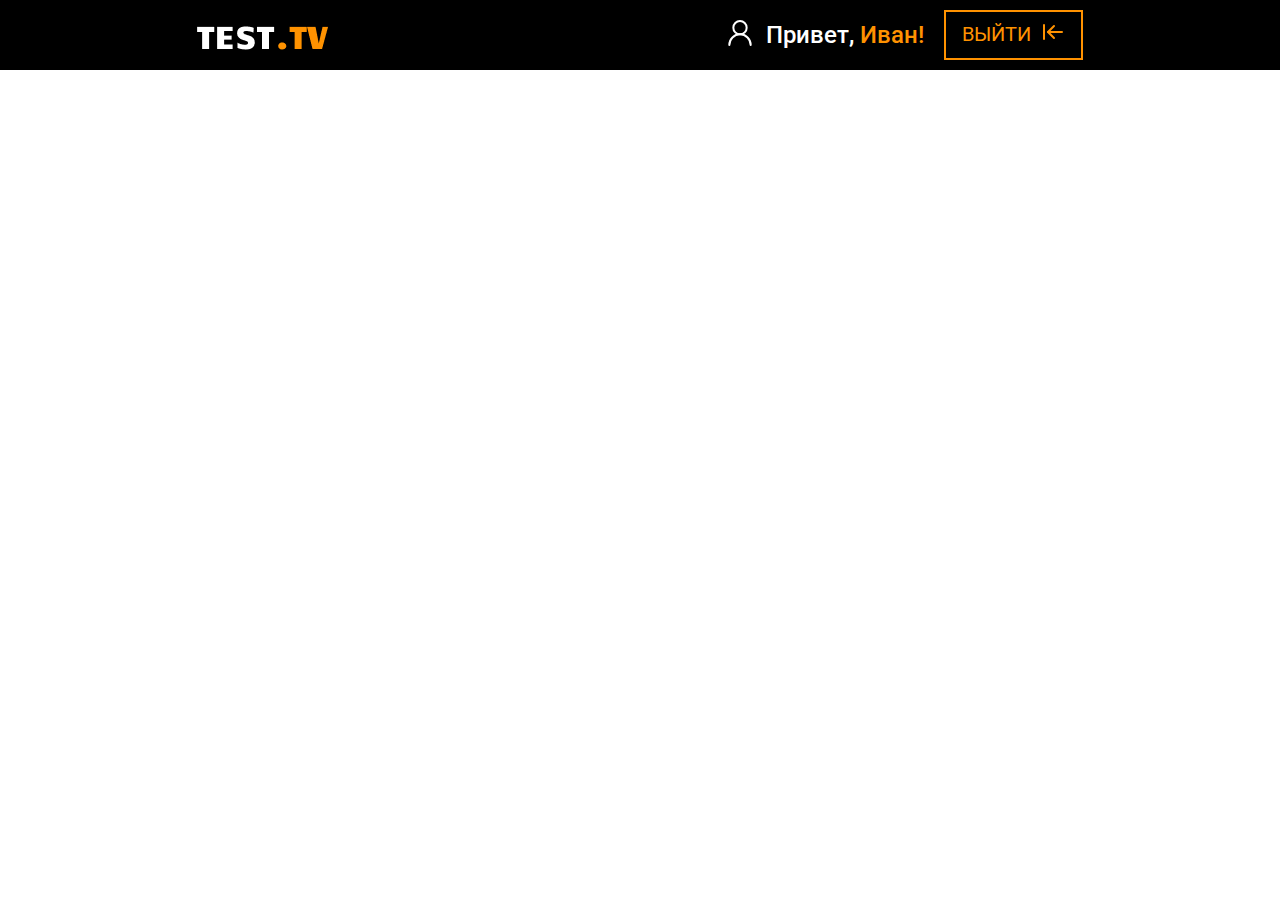
<file: index.html>
<!DOCTYPE html>
<html lang="en">

<head>
    <meta charset="UTF-8" />
    <meta http-equiv="X-UA-Compatible" content="IE=edge" />
    <meta name="viewport" content="width=device-width, initial-scale=1.0" />
    <title>Popups_test</title>
    <link rel="stylesheet" href="./css/main.css" />

    <link rel="icon" type="image/x-icon" href="./img/favicons/favicon.svg">
    <link rel="apple-touch-icon" sizes="180x180" href="./img/favicons/apple-touch-icon.png">
    <link rel="stylesheet" href="https://cdnjs.cloudflare.com/ajax/libs/font-awesome/6.0.0-beta3/css/all.min.css"
		integrity="sha512-Fo3rlrZj/k7ujTnHg4CGR2D7kSs0v4LLanw2qksYuRlEzO+tcaEPQogQ0KaoGN26/zrn20ImR1DfuLWnOo7aBA=="
		crossorigin="anonymous" referrerpolicy="no-referrer" />

</head>

<body>
    <header class="header">
    <div class="header__row">
        <div class="logo">
            <img src="./img/header/logo-lg.png" alt="logo">
        </div>
        <nav class="header__nav">
            <div class="header__nav-login">
                <div class="header__nav-user">
                    <div class="header__nav-user-img">
                        <svg width="32" height="32" viewBox="0 0 32 32" fill="none" xmlns="http://www.w3.org/2000/svg">
                            <path
								d="M15.9999 17.3333C19.6818 17.3333 22.6666 14.3486 22.6666 10.6667C22.6666 6.98477 19.6818 4 15.9999 4C12.318 4 9.33325 6.98477 9.33325 10.6667C9.33325 14.3486 12.318 17.3333 15.9999 17.3333Z"
								stroke="white" stroke-width="2" stroke-linecap="round" stroke-linejoin="round" />
                            <path
								d="M26.6666 28C26.6666 25.1711 25.5428 22.458 23.5424 20.4576C21.542 18.4572 18.8289 17.3334 15.9999 17.3334C13.1709 17.3334 10.4578 18.4572 8.45745 20.4576C6.45706 22.458 5.33325 25.1711 5.33325 28"
								stroke="white" stroke-width="2" stroke-linecap="round" stroke-linejoin="round" />
                        </svg>
                    </div>
                    <div class="header__nav-user-text">
                        Привет, <span>Иван!</span>
                    </div>
                </div>
                <a href="signup.html" class="header__nav-exit-btn">
                    <div class="header__nav-exit-btn-text">Выйти</div>
                    <div class="header__nav-exit-btn-arrow">
                        <svg width="24" height="24" viewBox="0 0 24 24" fill="none" xmlns="http://www.w3.org/2000/svg">
                            <path d="M3 19V5" stroke="#FF9200" stroke-width="2" stroke-linecap="round"
								stroke-linejoin="round" />
                            <path d="M13 6L7 12L13 18" stroke="#FF9200" stroke-width="2" stroke-linecap="round"
								stroke-linejoin="round" />
                            <path d="M7 12H21" stroke="#FF9200" stroke-width="2" stroke-linecap="round"
								stroke-linejoin="round" />
                        </svg>
                    </div>
                </a>
            </div>
        </nav>
    </div>
</header>

    <div class="modal hidden" data-modal="popup">
    <div class="modal__cross" id="modal__cross">
        <svg xmlns="http://www.w3.org/2000/svg" viewBox="0 0 24 24">
            <path
				d="M23.954 21.03l-9.184-9.095 9.092-9.174-2.832-2.807-9.09 9.179-9.176-9.088-2.81 2.81 9.186 9.105-9.095 9.184 2.81 2.81 9.112-9.192 9.18 9.1z" />
        </svg>
    </div>
    <div class="popup__header-signup">
        <div class="logo-sm">
            <img src="./img/header/logo-lg.png" alt="logo">
        </div>
        <h2 class="popup__title">Зарегистрироваться</h2>
    </div>
    <div class="popup__form">
        <div class="popup__form-row">
            <label for="name">Имя</label>
            <input class="popup__form-input name" type="text" placeholder="Введите имя">
        </div>
        <div class="popup__form-row">
            <label for="email">Email</label>
            <input class="popup__form-input email" type="text" placeholder="Введите электронную почту">
        </div>
        <div class="popup__form-row popup__form-row-password">
            <label for="password">Пароль</label>
            <input class="popup__form-input password typepass1" type="password" id="typepass"
				placeholder="Придумайте пароль" />
            <i class="form-toggler" data-pass id="toggler"></i>
            <div class="message" id="message">
                <div class="message-wrapper">
                    <div class="pass-text">Не&#160;используйте личные данные, последовательности (1234)</div>
                    <div class="message-row" id="strenght">
                        <img class="pass-strenght" src="./img/modal/weak-pass.svg" alt="">
                        <span class="pass-str"></span>
                    </div>
                </div>
            </div>
        </div>
    </div>

    <div class="popup__form-checkbox">
        <label type="checkbox" class="checkbox" name="permission">
            <input type="checkbox" name="permission" class="real-checkbox" checked>
            <span class="custom-checkbox"></span>
            Даю&#160;согласие на&#160;<a class="link-permission" href="#!">обработку
                персональных данных</a>
        </label>
        <label type="checkbox" class="checkbox" name="familiarized">
            <input type="checkbox" name="familiarized" class="real-checkbox">
            <span class="custom-checkbox"></span>
            Ознакомлен с&#160;<a class="link-familiarized" href="#!">политикой
                обработки персональных
                данных</a>
        </label>
        <label type="checkbox" class="checkbox" name="policy">
            <input type="checkbox" name="policy" class="real-checkbox">
            <span class="custom-checkbox"></span>
            Ознакомлен с&#160;<a class="link-policy" href="#!">Пользовательским
                соглашением</a>
        </label>
    </div>

    <div class="popup__footer">
        <button class="popup__btn btn" type="submit" data-modal-button-err="popup-err">
            Зарегистрироваться
        </button>
        <a href="#!" class="popup__already-reg">
            Уже&#160;зарегистрирован?
        </a>
    </div>
</div>

<div class="overlay hidden" id="overlay-modal"></div>
    <div class="modal hidden" data-modal="popup-err">
    <div class="modal__cross" id="modal__crossErr">
        <svg xmlns="http://www.w3.org/2000/svg" viewBox="0 0 24 24">
            <path
				d="M23.954 21.03l-9.184-9.095 9.092-9.174-2.832-2.807-9.09 9.179-9.176-9.088-2.81 2.81 9.186 9.105-9.095 9.184 2.81 2.81 9.112-9.192 9.18 9.1z" />
        </svg>
    </div>
    <div class="popup__header-signup">
        <div class="logo-sm">
            <img src="./img/header/logo-lg.png" alt="logo">
        </div>
        <h2 class="popup__title">Зарегистрироваться</h2>
    </div>
    <div class="popup__form">
        <div class="popup__form-row">
            <label for="name">Имя</label>
            <input class="popup__form-input popup__form-input-err name" type="text" placeholder="Введите имя">
        </div>
        <div class="popup__form-row">
            <label for="email">Email</label>
            <input class="popup__form-input popup__form-input-err email" type="text"
				placeholder="Введите электронную почту">
        </div>
        <div class="popup__form-row popup__form-row-password">
            <label for="password">Пароль</label>
            <input class="popup__form-input popup__form-input-err password" name="password" type="password"
				id="typepass-err" placeholder="Придумайте пароль" />
            <i class="form-toggler" id="toggler-err"></i>
        </div>

    </div>
    <div class="popup__form-checkbox">
        <label type="checkbox" class="checkbox" name="permission">
            <input type="checkbox" name="permission" class="real-checkbox" checked>
            <span class="custom-checkbox"></span>
            Даю&#160;согласие на&#160;<a class="link-permission" href="#!">обработку
                персональных данных</a>
        </label>
        <label type="checkbox" class="checkbox" name="familiarized">
            <input type="checkbox" name="familiarized" class="real-checkbox">
            <span class="custom-checkbox"></span>
            Ознакомлен с&#160;<a class="link-familiarized" href="#!">политикой
                обработки персональных
                данных</a>
        </label>
        <label type="checkbox" class="checkbox" name="policy">
            <input type="checkbox" name="policy" class="real-checkbox">
            <span class="custom-checkbox"></span>
            Ознакомлен с&#160;<a class="link-policy" href="#!">Пользовательским
                соглашением</a>
        </label>
    </div>

    <div class="popup__footer">
        <button class="popup__btn btn" type="button">
            Зарегистрироваться
        </button>
        <a href="#!" class="popup__already-reg">
            Уже&#160;зарегистрирован?
        </a>
    </div>
</div>

<div class="overlay hidden" id="overlay-modal"></div>
    <script src="./js/index.bundle.js"></script>
</body>

</html>
</file>
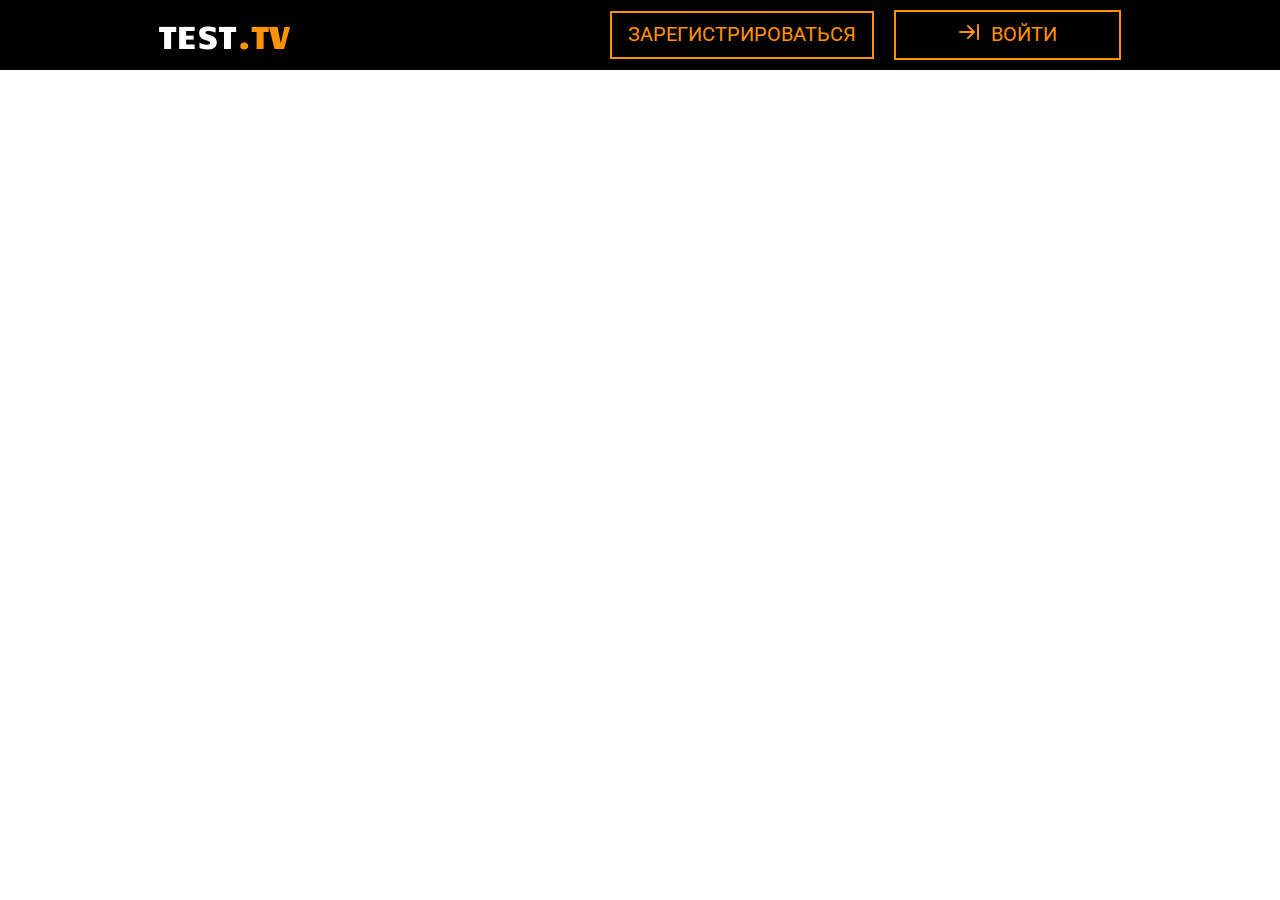
<file: signup.html>
<!DOCTYPE html>
<html lang="en">

<head>
    <meta charset="UTF-8" />
    <meta http-equiv="X-UA-Compatible" content="IE=edge" />
    <meta name="viewport" content="width=device-width, initial-scale=1.0" />
    <title>Popups_test</title>
    <link rel="stylesheet" href="./css/main.css" />

    <link rel="icon" type="image/x-icon" href="./img/favicons/favicon.svg">
    <link rel="apple-touch-icon" sizes="180x180" href="./img/favicons/apple-touch-icon.png">
</head>

<body>
    <header class="header">
    <div class="header__row">
        <div class="logo">
            <img src="./img/header/logo-lg.png" alt="logo">
        </div>
        <nav class="header__nav">
            <div class="header__nav-login">
                <a href="#!" class="header__nav-signup-btn" data-modal-button="signup">
                    Зарегистрироваться
                </a>
                <a class="header__nav-signin-btn" href="index.html">
                    <div class="header__nav-btn-arrow-in">
                        <svg width="24" height="24" viewBox="0 0 24 24" fill="none" xmlns="http://www.w3.org/2000/svg">
                            <path d="M17 12H3" stroke="#FF9200" stroke-width="2" stroke-linecap="round"
								stroke-linejoin="round" />
                            <path d="M11 18L17 12L11 6" stroke="#FF9200" stroke-width="2" stroke-linecap="round"
								stroke-linejoin="round" />
                            <path d="M21 5V19" stroke="#FF9200" stroke-width="2" stroke-linecap="round"
								stroke-linejoin="round" />
                        </svg>
                    </div>
                    <div class="header__nav-signin-btn-text">Войти</div>
                </a>
            </div>
        </nav>
    </div>
</header>

    <div class="modal hidden" data-modal="popup">
    <div class="modal__cross" id="modal__cross">
        <svg xmlns="http://www.w3.org/2000/svg" viewBox="0 0 24 24">
            <path
				d="M23.954 21.03l-9.184-9.095 9.092-9.174-2.832-2.807-9.09 9.179-9.176-9.088-2.81 2.81 9.186 9.105-9.095 9.184 2.81 2.81 9.112-9.192 9.18 9.1z" />
        </svg>
    </div>
    <div class="popup__header-signup">
        <div class="logo-sm">
            <img src="./img/header/logo-lg.png" alt="logo">
        </div>
        <h2 class="popup__title">Зарегистрироваться</h2>
    </div>
    <div class="popup__form">
        <div class="popup__form-row">
            <label for="name">Имя</label>
            <input class="popup__form-input name" type="text" placeholder="Введите имя">
        </div>
        <div class="popup__form-row">
            <label for="email">Email</label>
            <input class="popup__form-input email" type="text" placeholder="Введите электронную почту">
        </div>
        <div class="popup__form-row popup__form-row-password">
            <label for="password">Пароль</label>
            <input class="popup__form-input password typepass1" type="password" id="typepass"
				placeholder="Придумайте пароль" />
            <i class="form-toggler" data-pass id="toggler"></i>
            <div class="message" id="message">
                <div class="message-wrapper">
                    <div class="pass-text">Не&#160;используйте личные данные, последовательности (1234)</div>
                    <div class="message-row" id="strenght">
                        <img class="pass-strenght" src="./img/modal/weak-pass.svg" alt="">
                        <span class="pass-str"></span>
                    </div>
                </div>
            </div>
        </div>
    </div>

    <div class="popup__form-checkbox">
        <label type="checkbox" class="checkbox" name="permission">
            <input type="checkbox" name="permission" class="real-checkbox" checked>
            <span class="custom-checkbox"></span>
            Даю&#160;согласие на&#160;<a class="link-permission" href="#!">обработку
                персональных данных</a>
        </label>
        <label type="checkbox" class="checkbox" name="familiarized">
            <input type="checkbox" name="familiarized" class="real-checkbox">
            <span class="custom-checkbox"></span>
            Ознакомлен с&#160;<a class="link-familiarized" href="#!">политикой
                обработки персональных
                данных</a>
        </label>
        <label type="checkbox" class="checkbox" name="policy">
            <input type="checkbox" name="policy" class="real-checkbox">
            <span class="custom-checkbox"></span>
            Ознакомлен с&#160;<a class="link-policy" href="#!">Пользовательским
                соглашением</a>
        </label>
    </div>

    <div class="popup__footer">
        <button class="popup__btn btn" type="submit" data-modal-button-err="popup-err">
            Зарегистрироваться
        </button>
        <a href="#!" class="popup__already-reg">
            Уже&#160;зарегистрирован?
        </a>
    </div>
</div>

<div class="overlay hidden" id="overlay-modal"></div>
    <div class="modal hidden" data-modal="popup-err">
    <div class="modal__cross" id="modal__crossErr">
        <svg xmlns="http://www.w3.org/2000/svg" viewBox="0 0 24 24">
            <path
				d="M23.954 21.03l-9.184-9.095 9.092-9.174-2.832-2.807-9.09 9.179-9.176-9.088-2.81 2.81 9.186 9.105-9.095 9.184 2.81 2.81 9.112-9.192 9.18 9.1z" />
        </svg>
    </div>
    <div class="popup__header-signup">
        <div class="logo-sm">
            <img src="./img/header/logo-lg.png" alt="logo">
        </div>
        <h2 class="popup__title">Зарегистрироваться</h2>
    </div>
    <div class="popup__form">
        <div class="popup__form-row">
            <label for="name">Имя</label>
            <input class="popup__form-input popup__form-input-err name" type="text" placeholder="Введите имя">
        </div>
        <div class="popup__form-row">
            <label for="email">Email</label>
            <input class="popup__form-input popup__form-input-err email" type="text"
				placeholder="Введите электронную почту">
        </div>
        <div class="popup__form-row popup__form-row-password">
            <label for="password">Пароль</label>
            <input class="popup__form-input popup__form-input-err password" name="password" type="password"
				id="typepass-err" placeholder="Придумайте пароль" />
            <i class="form-toggler" id="toggler-err"></i>
        </div>

    </div>
    <div class="popup__form-checkbox">
        <label type="checkbox" class="checkbox" name="permission">
            <input type="checkbox" name="permission" class="real-checkbox" checked>
            <span class="custom-checkbox"></span>
            Даю&#160;согласие на&#160;<a class="link-permission" href="#!">обработку
                персональных данных</a>
        </label>
        <label type="checkbox" class="checkbox" name="familiarized">
            <input type="checkbox" name="familiarized" class="real-checkbox">
            <span class="custom-checkbox"></span>
            Ознакомлен с&#160;<a class="link-familiarized" href="#!">политикой
                обработки персональных
                данных</a>
        </label>
        <label type="checkbox" class="checkbox" name="policy">
            <input type="checkbox" name="policy" class="real-checkbox">
            <span class="custom-checkbox"></span>
            Ознакомлен с&#160;<a class="link-policy" href="#!">Пользовательским
                соглашением</a>
        </label>
    </div>

    <div class="popup__footer">
        <button class="popup__btn btn" type="button">
            Зарегистрироваться
        </button>
        <a href="#!" class="popup__already-reg">
            Уже&#160;зарегистрирован?
        </a>
    </div>
</div>

<div class="overlay hidden" id="overlay-modal"></div>
    <script src="./js/index.bundle.js"></script>
</body>

</html>
</file>
<file: css/main.css>
@charset "UTF-8";
/* Base */
/* Reset and base styles  */
@import url("https://fonts.googleapis.com/css2?family=Inter:wght@100..900&family=Roboto:ital,wght@0,100;0,300;0,400;0,500;0,700;0,900;1,100;1,300;1,400;1,500;1,700;1,900&display=swap");

* {
	padding: 0px;
	margin: 0px;
	border: none;
}

*,
*::before,
*::after {
	box-sizing: border-box;
}

/* Links */
a,
a:link,
a:visited {
	text-decoration: none;
}

a:hover {
	text-decoration: none;
}

/* Common */
aside,
nav,
footer,
header,
section,
main {
	display: block;
}

h1,
h2,
h3,
h4,
h5,
h6,
p {
	font-size: inherit;
	font-weight: inherit;
}

ul,
ul li {
	list-style: none;
}

img {
	vertical-align: top;
}

img,
svg {
	max-width: 100%;
	height: auto;
}

address {
	font-style: normal;
}

/* Form */
input,
textarea,
button,
select {
	font-family: inherit;
	font-size: inherit;
	color: inherit;
	background-color: transparent;
}

input::-ms-clear {
	display: none;
}

button,
input[type=submit] {
	display: inline-block;
	box-shadow: none;
	background-color: transparent;
	background: none;
	cursor: pointer;
}

input:focus,
input:active,
button:focus,
button:active {
	outline: none;
}

button::-moz-focus-inner {
	padding: 0;
	border: 0;
}

label {
	cursor: pointer;
}

legend {
	display: block;
}

:root {
	--container-width: 1200px;
	--container-padding: 15px;
	--font-main: sans-serif;
	--font-accent: "Manrope", sans-serif;
	--font-titles: var(--font-accent);
	--page-bg: #fff;
	--text-color: #000;
	--accent: #ac182c;
	--link-color: #2578c8;
	--laptop-size: 1199px;
	--tablet-size: 959px;
	--mobile-size: 599px;
}

.dark {
	--page-bg: #252526;
	--text-color: #fff;
}

@font-face {
	font-family: FirasansBook;
	font-display: swap;
	src: url("../fonts/FirasansBook.woff2") format("woff2"), url("../fonts/FirasansBook.woff") format("woff");
	font-weight: 400;
	font-style: normal;
}

@font-face {
	font-family: Montserrat;
	font-display: swap;
	src: url("../fonts/Montserrat-Bold.woff2") format("woff2"), url("../fonts/Montserrat-Bold.woff") format("woff");
	font-weight: 700;
	font-style: normal;
}

@font-face {
	font-family: Montserrat;
	font-display: swap;
	src: url("../fonts/Montserrat-BoldItalic.woff2") format("woff2"), url("../fonts/Montserrat-BoldItalic.woff") format("woff");
	font-weight: 400;
	font-style: normal;
}

@font-face {
	font-family: Montserrat;
	font-display: swap;
	src: url("../fonts/Montserrat-Regular.woff2") format("woff2"), url("../fonts/Montserrat-Regular.woff") format("woff");
	font-weight: 400;
	font-style: normal;
}

html {
	scroll-behavior: smooth;
	background-color: rgb(39, 39, 39);
}

body {
	background-color: var(--page-bg);
	color: var(--text-color);
	font-family: var(--font-main);
	text-wrap: balance;
}

img {
	display: block;
}

a {
	color: white;
}

code {
	background-color: #e9f1f6;
	padding: 0.2rem;
	border-radius: 4px;
}

pre.code {
	overflow-x: auto;
	background-color: #e9f1f6;
	padding: 1rem;
	border-radius: 4px;
}

.docs {
	display: grid;
	line-height: 1.5;
}

.docs p {
	margin: 1rem 0;
}

.docs ul,
.docs ol {
	padding-left: 2rem;
}

.docs ul li,
.docs ol li {
	list-style: disc;
	margin-bottom: 0.5rem;
}

.docs ol li {
	list-style: decimal;
}

.docs section,
.docs section.docs {
	padding: 40px 0;
}

.docs section+section {
	border-top: 1px solid #dae5e9;
}

.docs small {
	font-size: 1rem;
	color: rgb(172, 172, 172);
}

.docs .title-1:first-child,
.docs .title-2:first-child {
	margin-top: 0 !important;
}

.test {
	width: 600px;
	height: 300px;
	margin: 50px auto;
	background-color: #999;
	background-position: center center;
	/* x y */
	background-size: cover;
	background-repeat: no-repeat;
	background-image: url("./../img/project-02.jpg");
}

@media (-webkit-min-device-pixel-ratio: 2),
(min-resolution: 192dpi) {
	.test {
		background-image: url("./../img/project-02@2x.jpg");
	}
}

.test-2 {
	width: 600px;
	height: 300px;
	margin: 50px auto;
	background-color: #999;
	background-position: center center;
	/* x y */
	background-size: cover;
	background-repeat: no-repeat;
	background-image: image-set(url("./../img/project-02.jpg") 1x, url("./../img/project-02@2x.jpg") 2x);
}

.font-1 {
	font-family: "Montserrat";
	font-weight: 700;
	font-style: italic;
}

.font-2 {
	font-family: "FirasansBook";
	font-weight: 400;
}

/* Отключить при необходимости */
.none {
	display: none !important;
}

.visually-hidden {
	position: absolute;
	width: 1px;
	height: 1px;
	margin: -1px;
	border: 0;
	padding: 0;
	white-space: nowrap;
	clip-path: inset(100%);
	clip: rect(0 0 0 0);
	overflow: hidden;
}

.no-scroll {
	overflow-y: hidden;
}

.text-left {
	text-align: left;
}

.text-right {
	text-align: right;
}

.text-center {
	text-align: center;
}

.d-flex {
	display: flex;
}

.flex-center {
	justify-content: center;
}

.hidden {
	display: none;
}

/* Демо контент */
.content-demo {
	margin-bottom: 5rem;
	padding: 1rem;
	background-color: #dadada;
}

/* Контейнеры */
.container {
	margin: 0 auto;
	padding: 0 var(--container-padding);
	max-width: var(--container-width);
	width: 100%;
}

.container-full {
	padding: 0 var(--container-padding);
	max-width: 100%;
}

.container-left-50 {
	padding: 0 var(--container-padding);
	max-width: 50%;
}

@media (max-width: 820px) {
	.container-left-50 {
		max-width: 100%;
	}
}

.container-right-50 {
	padding: 0 var(--container-padding);
	max-width: 50%;
	margin-left: auto;
}

@media (max-width: 820px) {
	.container-right-50 {
		max-width: 100%;
	}
}

.container-right {
	padding-left: calc((100% - var(--container-width)) / 2 + var(--container-padding));
}

@media (max-width: 1220px) {
	.container-right {
		padding-left: var(--container-padding);
	}
}

.container-left {
	padding-right: calc((100% - var(--container-width)) / 2 + var(--container-padding));
}

@media (max-width: 1220px) {
	.container-left {
		padding-right: var(--container-padding);
	}
}

.container-half-left {
	padding-right: calc((100% - var(--container-width)) / 2 + var(--container-width) / 2);
	padding-left: calc((100% - var(--container-width)) / 2 + var(--container-padding));
}

@media (max-width: 1220px) {
	.container-half-left {
		padding-left: var(--container-padding);
	}
}

@media (max-width: 820px) {
	.container-half-left {
		padding: 0 var(--container-padding);
	}
}

.container-half-right {
	padding-left: calc((100% - var(--container-width)) / 2 + var(--container-width) / 2);
	padding-right: calc((100% - var(--container-width)) / 2 + var(--container-padding));
}

@media (max-width: 1220px) {
	.container-half-right {
		padding-right: var(--container-padding);
	}
}

@media (max-width: 820px) {
	.container-half-right {
		padding: 0 var(--container-padding);
	}
}

html,
body {
	min-height: 100vh;
	display: flex;
	flex-direction: column;
}

.footer {
	margin-top: auto;
}

.footer {
	padding: 60px 0;
	background-color: #e3e3e3;
}

/* Blocks */
.footer {
	background-color: rgb(39, 39, 39);
	padding: 50px 0;
	font-size: 32px;
	color: #fff;
}

.footer h1 {
	font-size: 32px;
}

.footer a {
	color: #fff;
	text-decoration: underline;
}

@media (max-width: 1200px) {
	.footer {
		font-size: 26px;
	}
}

.footer__copyright {
	padding: 10px 0;
	font-size: 16px;
}

.header__nav-signup-btn {
	font-family: Roboto;
	color: #ff9200;
	text-transform: uppercase;
	font-size: 20px;
	font-weight: 400;
	line-height: 26px;
	letter-spacing: 0em;
	text-align: left;
	padding-top: 8px;
	padding-bottom: 10px;
	padding-left: 16px;
	padding-right: 16px;
	border: 2px #ff9200 solid;
	justify-content: center;
	align-items: center;
}

.header__nav-signin-btn {
	width: 227px;
	display: flex;
	justify-content: center;
	align-items: center;
	column-gap: 10px;
	padding-top: 8px;
	padding-bottom: 10px;
	padding-left: 16px;
	padding-right: 16px;
	border: 2px #ff9200 solid;
}

.header__nav-signin-btn-text {
	font-family: Roboto;
	color: #ff9200;
	text-transform: uppercase;
	font-size: 20px;
	font-weight: 400;
	line-height: 26px;
	letter-spacing: 0em;
	text-align: left;
}

.header {
	background-color: #000000;
	padding: 10px 0;
}

.header__row {
	display: flex;
	justify-content: space-around;
	align-items: center;
}

.logo {
	width: 132px;
	height: 42px;
}

.header__nav-login {
	display: flex;
	align-items: center;
	column-gap: 20px;
}

.header__nav-user {
	display: flex;
	align-items: center;
}

.header__nav-user-text {
	color: #fff;
	font-family: Roboto;
	margin-left: 10px;
	font-size: 24px;
	font-weight: 500;
	line-height: 31px;
	letter-spacing: 0em;
	text-align: left;
}

.header__nav-user-text span {
	color: #ff9200;
}

.header__nav-exit-btn {
	display: flex;
	align-items: center;
	column-gap: 10px;
	padding-top: 8px;
	padding-bottom: 10px;
	padding-left: 16px;
	padding-right: 16px;
	border: 2px #ff9200 solid;
	justify-content: center;
	align-items: center;
}

.header__nav-exit-btn-text {
	font-family: Roboto;
	color: #ff9200;
	text-transform: uppercase;
	font-size: 20px;
	font-weight: 400;
	line-height: 26px;
	letter-spacing: 0em;
	text-align: left;
}

.icons-wrapper {
	padding: 30px 0;
	display: flex;
	column-gap: 30px;
}

.icon {
	fill: transparent;
	stroke: transparent;
	width: 62px;
	height: 62px;
}

.icon--heart-line {
	fill: rgb(241, 68, 131);
}

.icon--id-card-line {
	fill: rgb(51, 51, 51);
}

.icon--search-line {
	fill: rgb(28, 176, 80);
}

.icon--user-star {
	fill: rgb(26, 134, 235);
}

.icon--user {
	stroke: rgb(26, 134, 235);
	transition: all 0.2s ease-in;
}

.icon--user:hover {
	stroke: rgb(17, 193, 90);
}

.logo {
	font-size: 32px;
}

.mobile-nav {
	position: fixed;
	top: -100%;
	width: 100%;
	height: 100%;
	z-index: 99;
	display: flex;
	flex-direction: column;
	align-items: center;
	justify-content: center;
	padding-top: 40px;
	padding-bottom: 40px;
	background: #8ccae6;
	transition: all 0.2s ease-in;
}

.mobile-nav--open {
	top: 0;
}

.mobile-nav a {
	color: #fff;
}

.mobile-nav__list {
	display: flex;
	flex-direction: column;
	align-items: center;
	row-gap: 20px;
	font-size: 28px;
}

.mobile-nav__list .active {
	opacity: 0.5;
}

.popup__form-input.popup__form-input-err {
	box-shadow: 0px 1px 2px rgba(16, 24, 40, 0.05);
	border: 1px #ff6363 solid;
}

body .popup__form-row-password {
	position: relative;
}

body .popup__form-row-password #toggler-err {
	position: absolute;
	right: 14px;
	top: 50%;
	cursor: pointer;
}

.password {
	position: relative;
	z-index: 0;
}

#toggler-err {
	content: "";
	z-index: 5;
	position: absolute;
	width: 23px;
	height: 20px;
	right: -50%;
	cursor: pointer;
	background-image: url("./../img/modal/eye.svg");
	background-repeat: no-repeat;
}

#toggler-err.toggler-off {
	z-index: 5;
	position: absolute;
	content: "";
	width: 23px;
	height: 20px;
	right: 0%;
	cursor: pointer;
	background-image: url("./../img/modal/eye-off.svg");
	background-repeat: no-repeat;
}

.modal {
	width: 550px;
	max-height: 790px;
	position: fixed;
	top: 50%;
	left: 50%;
	transform: translate(-50%, -50%);
	z-index: 30;
	box-shadow: 4px 4px 40px rgba(0, 0, 0, 0.3);
	text-align: center;
	padding: 43px 24px;
	border-radius: 16px;
	background-color: #404040;
	transition: 0.3s all;
}

/* Стили для кнопки закрытия */
.modal__cross {
	width: 12px;
	height: 12px;
	position: absolute;
	top: 26px;
	right: 26px;
	fill: #989898;
	cursor: pointer;
}

.overlay {
	position: fixed;
	top: 0;
	left: 0;
	width: 100%;
	height: 100%;
	background-color: rgba(0, 0, 0, 0.1);
	z-index: 20;
	transition: 0.3s all;
}

.logo-sm {
	width: 83px;
	height: 26px;
	margin: 0 auto;
	margin-bottom: 16px;
}

.popup__title {
	position: relative;
	text-align: center;
	color: white;
	font-size: 24px;
	font-family: Inter;
	font-weight: 600;
	text-transform: capitalize;
	line-height: 28px;
	margin-bottom: 20px;
	display: inline-block;
}

.popup__title::before {
	content: "";
	position: absolute;
	border: 1px white solid;
	top: 50%;
	left: -50px;
	width: 40px;
	height: 0px;
	background-repeat: no-repeat;
}

.popup__title::after {
	content: "";
	position: absolute;
	border: 1px white solid;
	top: 50%;
	right: -50px;
	width: 40px;
	height: 0px;
	background-repeat: no-repeat;
}

.popup__form-input {
	color: white;
	font-size: 20px;
	font-family: Inter;
	font-weight: 400;
	line-height: 24px;
	padding-top: 10px;
	padding-bottom: 10px;
	padding-left: 12px;
	padding-right: 12px;
	background: #989898;
	box-shadow: 0px 1px 2px rgba(16, 24, 40, 0.05);
	border: 1px #5c5c5c solid;
	justify-content: flex-start;
	align-items: center;
}

.popup__form-input::placeholder {
	color: #343434;
	font-size: 20px;
	font-family: Inter;
	font-weight: 400;
	line-height: 24px;
}

.password {
	position: relative;
	z-index: 0;
}

#toggler {
	content: "";
	z-index: 5;
	position: absolute;
	width: 23px;
	height: 20px;
	right: -50%;
	cursor: pointer;
	background-image: url("./../img/modal/eye.svg");
	background-repeat: no-repeat;
}

#toggler.toggler-off {
	z-index: 5;
	position: absolute;
	content: "";
	width: 23px;
	height: 20px;
	right: 0%;
	cursor: pointer;
	background-image: url("./../img/modal/eye-off.svg");
	background-repeat: no-repeat;
}

.popup__subtitile {
	margin-bottom: 40px;
}

.popup__form {
	display: grid;
	grid-template-columns: 1fr;
	row-gap: 30px;
	margin-bottom: 70px;
}

.popup__form-row {
	display: flex;
	flex-direction: column;
}

.popup__form-row label {
	text-align: left;
	color: white;
	font-size: 20px;
	font-family: Inter;
	font-weight: 500;
	line-height: 20px;
	margin-bottom: 6px;
}

body .popup__form-row-password {
	position: relative;
}

body .popup__form-row-password #toggler {
	position: absolute;
	right: 14px;
	top: 50%;
	cursor: pointer;
}

.popup__form-checkbox {
	display: flex;
	flex-direction: column;
	align-items: start;
	row-gap: 10px;
	color: white;
	font-size: 20px;
	font-family: Inter;
	font-weight: 400;
	text-align: left;
}

.popup__form-checkbox a {
	color: white !important;
	border-bottom: 1px #fff solid;
	line-height: 26px;
}

.real-checkbox {
	width: 0;
	height: 0;
	opacity: 0;
	position: absolute;
	z-index: -3;
}

.custom-checkbox {
	display: inline-block;
	width: 24px;
	height: 24px;
	background: white;
	border-radius: 4px;
	border: 1px #5c5c5c solid;
	margin-right: 10px;
	vertical-align: sub;
}

.custom-checkbox::before {
	content: "";
	display: inline-block;
	width: 24px;
	height: 24px;
	background: #ff9200;
	border: none;
	background-image: url("./../img/modal/check.svg");
	background-repeat: no-repeat;
	background-position: center center;
	transform: scale(0);
	transition: all 0.2s ease-in;
}

.real-checkbox:checked+.custom-checkbox::before {
	transform: scale(1);
}

.popup__btn {
	margin-top: 24px;
	padding-left: 28px;
	padding-right: 28px;
	padding-top: 10px;
	padding-bottom: 10px;
	background: #ff9200;
	box-shadow: 0px 1px 2px rgba(16, 24, 40, 0.05);
	border: 1px #ff9200 solid;
	justify-content: center;
	align-items: center;
	color: white;
	font-size: 20px;
	font-family: Inter;
	font-weight: 600;
	text-transform: uppercase;
	line-height: 24px;
}

.popup__footer {
	display: flex;
	flex-direction: column;
	row-gap: 10px;
}

.popup__already-reg {
	display: inline-block;
	margin: 0 auto;
	padding-top: 4px;
	padding-bottom: 4px;
	align-items: center;
	color: white;
	font-size: 20px;
	font-family: Inter;
	font-weight: 600;
	border-bottom: 1px #fff solid;
	line-height: 15px;
}

#message {
	position: absolute;
	bottom: -50%;
	right: 18px;
	text-align: left;
	color: white;
	font-size: 15px;
	display: none;
	transform: translate(0%, 20%);
}

.message-wrapper {
	display: flex;
}

.message-row {
	display: inline-flex;
	column-gap: 10px;
	margin-left: auto;
}

.pass-str {
	color: #ff6363;
	font-size: 17px;
	font-family: Inter;
	font-weight: 400;
	line-height: 20px;
}

.pass-strenght {
	width: 24px;
	height: 24px;
}

.pass-text {
	max-width: 306px;
	color: #ff6363;
	font-size: 17px;
	font-family: Inter;
	font-weight: 400;
	line-height: 20px;
}

.pass-medium {
	color: #ff9200;
}

.pass-green {
	color: #52cd5e;
}

.pass-super {
	color: #8e53da;
}

/* Nav Icon */
.mobile-nav-btn {
	--time: 0.1s;
	--width: 40px;
	--height: 30px;
	--line-height: 4px;
	--spacing: 6px;
	--color: #000;
	--radius: 4px;
	/* Fixed height and width */
	/* height: var(--height); */
	/* width: var(--width); */
	/* Dynamic height and width */
	height: calc(var(--line-height) * 3 + var(--spacing) * 2);
	width: var(--width);
	display: flex;
	justify-content: center;
	align-items: center;
}

.nav-icon {
	position: relative;
	width: var(--width);
	height: var(--line-height);
	background-color: var(--color);
	border-radius: var(--radius);
}

.nav-icon::before,
.nav-icon::after {
	content: "";
	display: block;
	position: absolute;
	left: 0;
	width: var(--width);
	height: var(--line-height);
	border-radius: var(--radius);
	background-color: var(--color);
	transition: transform var(--time) ease-in, top var(--time) linear var(--time);
}

.nav-icon::before {
	/* top: calc(var(--line-height) * -2); */
	top: calc(-1 * (var(--line-height) + var(--spacing)));
}

.nav-icon::after {
	/* top: calc(var(--line-height) * 2); */
	top: calc(var(--line-height) + var(--spacing));
}

.nav-icon.nav-icon--active {
	background-color: transparent;
}

.nav-icon.nav-icon--active::before,
.nav-icon.nav-icon--active::after {
	top: 0;
	transition: top var(--time) linear, transform var(--time) ease-in var(--time);
}

.nav-icon.nav-icon--active::before {
	transform: rotate(45deg);
}

.nav-icon.nav-icon--active::after {
	transform: rotate(-45deg);
}

/* Layout */
.mobile-nav-btn {
	z-index: 999;
}

.nav {
	font-size: 18px;
}

.nav__list {
	display: flex;
	column-gap: 30px;
}

.title-1 {
	margin: 1em 0 0.5em;
	font-size: 38px;
	font-weight: 700;
	font-family: var(--font-titles);
}

.title-2 {
	margin: 1em 0 0.5em;
	font-size: 32px;
	font-weight: 700;
	font-family: var(--font-titles);
}

.title-3 {
	margin: 1em 0 0.5em;
	font-size: 26px;
	font-weight: 700;
	font-family: var(--font-titles);
}

.title-4 {
	margin: 1em 0 0.5em;
	font-size: 18px;
	font-weight: 700;
	font-family: var(--font-titles);
}
</file>
